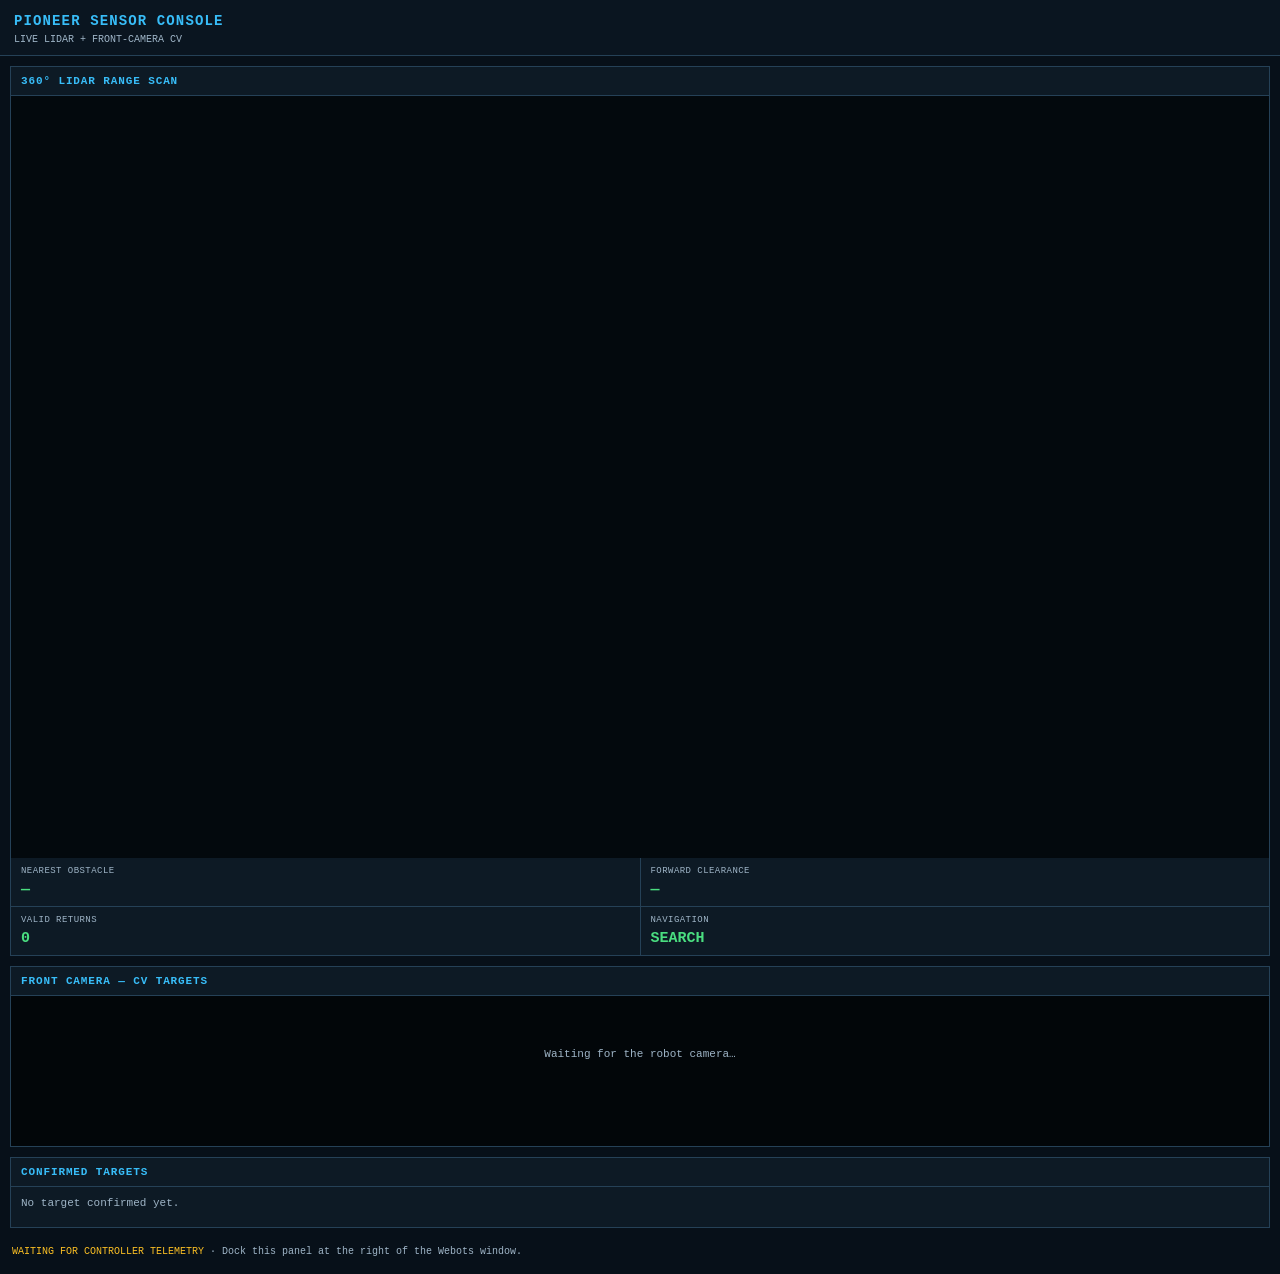
<file: Pioneer_LiDAR_v16_4_FIXED/Pioneer_LiDAR_v16_4_NavigationMaintained/webots/plugins/robot_windows/pioneer_ops_panel/pioneer_ops_panel.html>
<!doctype html>
<html lang="en">
<head>
  <meta charset="utf-8">
  <meta name="viewport" content="width=device-width, initial-scale=1">
  <title>Pioneer Sensor Console</title>
  <style>
    :root { color-scheme: dark; --bg:#071019; --panel:#0d1a25; --line:#254157; --cyan:#38bdf8; --green:#4ade80; --amber:#fbbf24; --muted:#9fb5c7; }
    * { box-sizing:border-box; } body { margin:0; min-width:310px; background:var(--bg); color:#e7f0f8; font:12px Arial,sans-serif; }
    header { padding:13px 14px 10px; background:#0a1520; border-bottom:1px solid var(--line); }
    h1 { margin:0; color:var(--cyan); font:700 14px monospace; letter-spacing:.08em; } .sub { margin-top:5px; color:var(--muted); font:10px monospace; }
    .section { margin:10px; border:1px solid var(--line); background:var(--panel); } .title { padding:8px 10px; border-bottom:1px solid var(--line); color:var(--cyan); font:700 11px monospace; letter-spacing:.08em; }
    #scan { display:block; width:100%; aspect-ratio:1.65; background:#03090d; } .stats { display:grid; grid-template-columns:1fr 1fr; gap:1px; background:var(--line); }
    .stat { min-height:48px; padding:8px 10px; background:var(--panel); } .label { color:var(--muted); font:9px monospace; letter-spacing:.05em; } .value { margin-top:5px; color:var(--green); font:700 15px monospace; }
    .camera { position:relative; min-height:150px; background:#020609; overflow:hidden; } #camera { display:none; width:100%; height:auto; } #empty { padding:52px 12px; color:var(--muted); text-align:center; font:11px monospace; }
    #boxes { position:absolute; inset:0; pointer-events:none; } .box { position:absolute; border:2px solid var(--green); box-shadow:0 0 10px rgba(74,222,128,.6); } .box.fire { border-color:#fb923c; box-shadow:0 0 10px rgba(251,146,60,.7); }
    .tag { position:absolute; top:-22px; left:-2px; padding:4px 5px; background:var(--green); color:#02140a; font:700 9px monospace; white-space:nowrap; } .fire .tag { background:#fb923c; color:#211004; }
    #events { padding:8px 10px; min-height:40px; color:var(--muted); font:11px/1.55 monospace; } .event { margin:3px 0; color:var(--green); } .event.fire { color:#fb923c; }
    footer { padding:8px 12px 12px; color:var(--muted); font:10px monospace; } #state { color:var(--amber); }
  </style>
</head>
<body>
  <header><h1>PIONEER SENSOR CONSOLE</h1><div class="sub">LIVE LIDAR + FRONT-CAMERA CV</div></header>
  <section class="section"><div class="title">360° LIDAR RANGE SCAN</div><canvas id="scan"></canvas><div class="stats"><div class="stat"><div class="label">NEAREST OBSTACLE</div><div id="nearest" class="value">—</div></div><div class="stat"><div class="label">FORWARD CLEARANCE</div><div id="forward" class="value">—</div></div><div class="stat"><div class="label">VALID RETURNS</div><div id="points" class="value">0</div></div><div class="stat"><div class="label">NAVIGATION</div><div id="nav" class="value">SEARCH</div></div></div></section>
  <section class="section"><div class="title">FRONT CAMERA — CV TARGETS</div><div class="camera"><img id="camera" alt="Pioneer front camera"><div id="boxes"></div><div id="empty">Waiting for the robot camera…</div></div></section>
  <section class="section"><div class="title">CONFIRMED TARGETS</div><div id="events">No target confirmed yet.</div></section>
  <footer><span id="state">WAITING FOR CONTROLLER TELEMETRY</span> · Dock this panel at the right of the Webots window.</footer>
  <script type="module" src="pioneer_ops_panel.js"></script>
</body>
</html>
</file>
